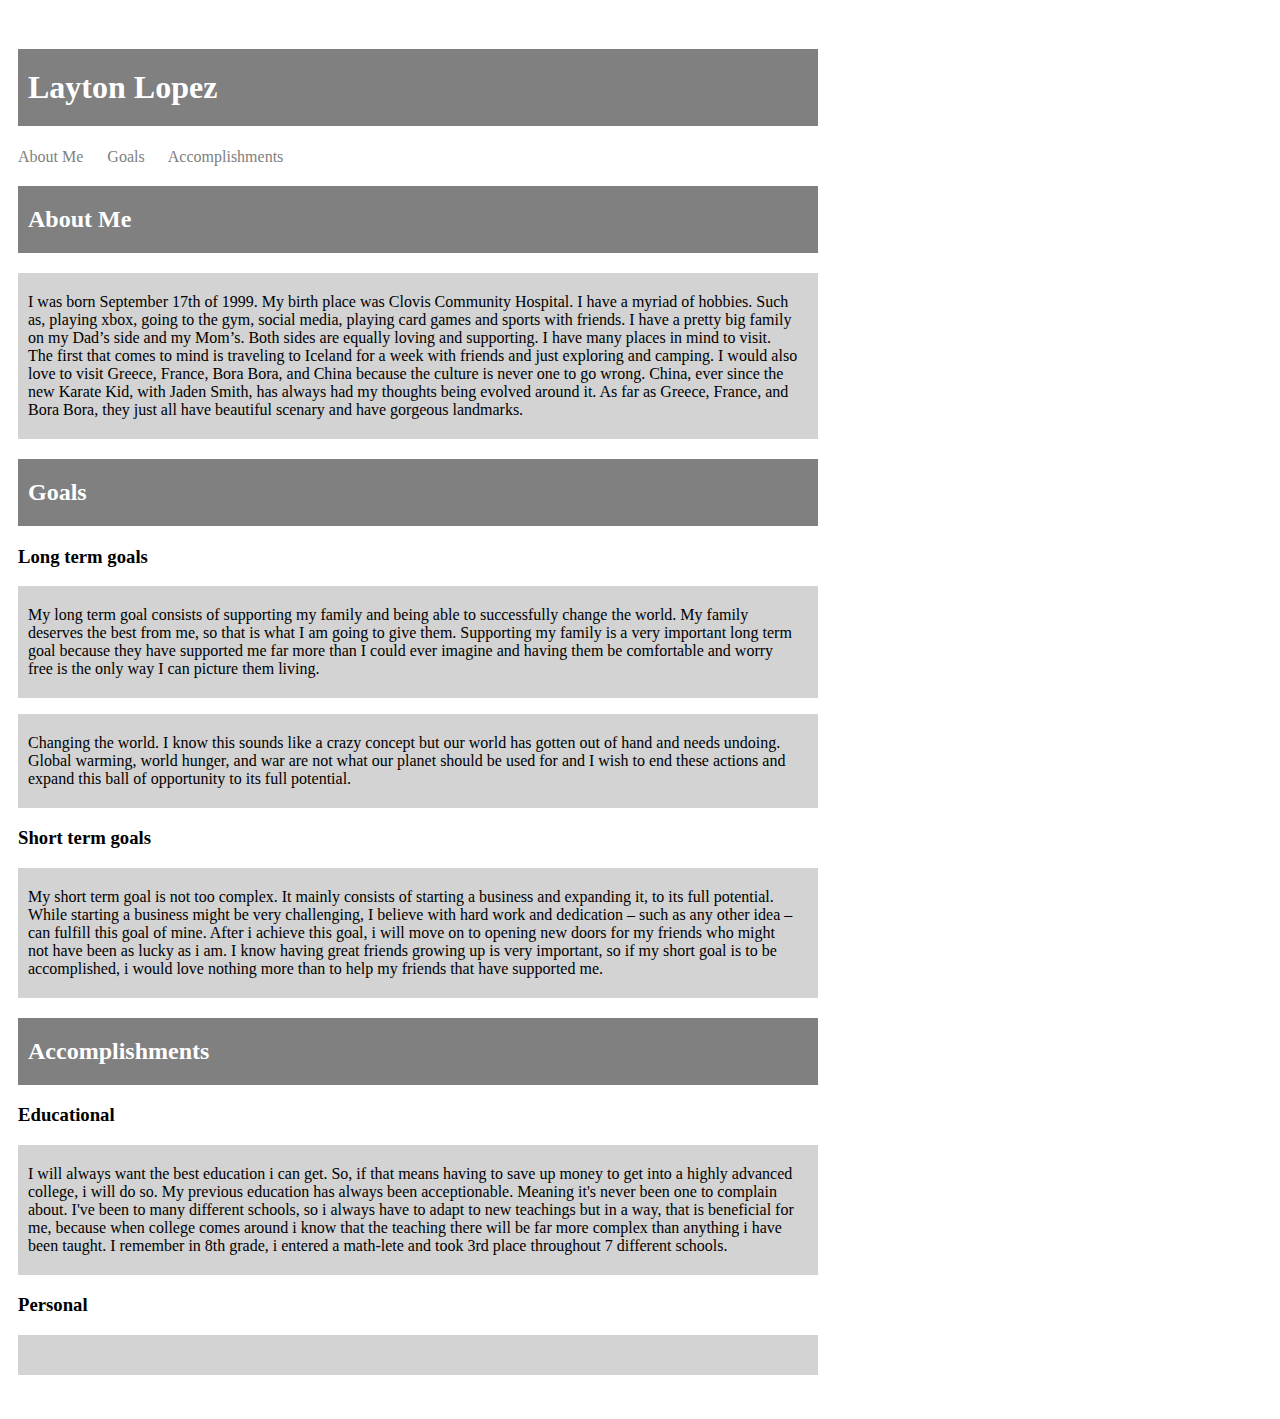
<file: index.html>
<!DOCTYPE html>
<html>
    <head>
        <title></title>
        <link rel="stylesheet" href="_css/main.css">
    </head>
     <body>
        <h1>Layton Lopez</h1>
        <div id="nav">
            <a href="#aboutme">About Me</a>
            <a href="#goals">Goals</a>
            <a href="#accomplishments">Accomplishments</a>
        </div>
       
            <h2 id="aboutme">About Me</h2>
                <p>I was born September 17th of 1999. My birth place was Clovis Community Hospital.
                I have a myriad of hobbies. Such as, playing xbox, going to the gym, social media, playing card games and sports with friends.
                I have a pretty big family on my Dad’s side and my Mom’s. Both sides are equally loving and supporting.
                I have many places in mind to visit.
                The first that comes to mind is traveling to Iceland for a week with friends and just exploring and camping.
                I would also love to visit Greece, France, Bora Bora, and China because the culture is never one to go wrong.
                China, ever since the new Karate Kid, with Jaden Smith, has always had my thoughts being evolved around it. As far as Greece,
                France, and Bora Bora, they just all have beautiful scenary and have gorgeous landmarks.
                </p>
            <h2 id="goals">Goals</h2>
                <h3>Long term goals</h3>
                    <p>My long term goal consists of supporting my family and being able to successfully change the world.
                        My family deserves the best from me, so that is what I am going to give them.
                        Supporting my family is a very important long term goal because they have supported me far more than I could ever
                        imagine and having them be comfortable and worry free is the only way I can picture them living.</p>
                    <p>Changing the world. I know this sounds like a crazy concept but our world has gotten out of hand and needs undoing.
                        Global warming, world hunger, and war are not what our planet should be used for and I wish to end these actions
                        and expand this ball of opportunity to its full potential. </p>
                <h3>Short term goals</h3>
                    <p>My short term goal is not too complex. It mainly consists of starting a business and expanding it, to its full potential.
                        While starting a business might be very challenging, I believe with hard work and dedication – such as any other idea –
                        can fulfill this goal of mine. After i achieve this goal, i will move on to opening new doors for my friends who might
                        not have been as lucky as i am. I know having great friends growing up is very important, so if my short goal is to be
                        accomplished, i would love nothing more than to help my friends that have supported me.</p>
            <h2 id="accomplishments">Accomplishments</h2>
                <h3>Educational</h3>
                    <p>I will always want the best education i can get. So, if that means having to save up money to get into a highly advanced
                    college, i will do so. My previous education has always been acceptionable. Meaning it's never been one to complain about. 
                    I've been to many different schools, so i always have to adapt to new teachings but in a way, that is beneficial for me, because
                    when college comes around i know that the teaching there will be far more complex than anything i have been taught. I remember in 8th
                    grade, i entered a math-lete and took 3rd place throughout 7 different schools.</p>
                <h3>Personal</h3>
                    <p></p>
    </body>
</html>
</file>
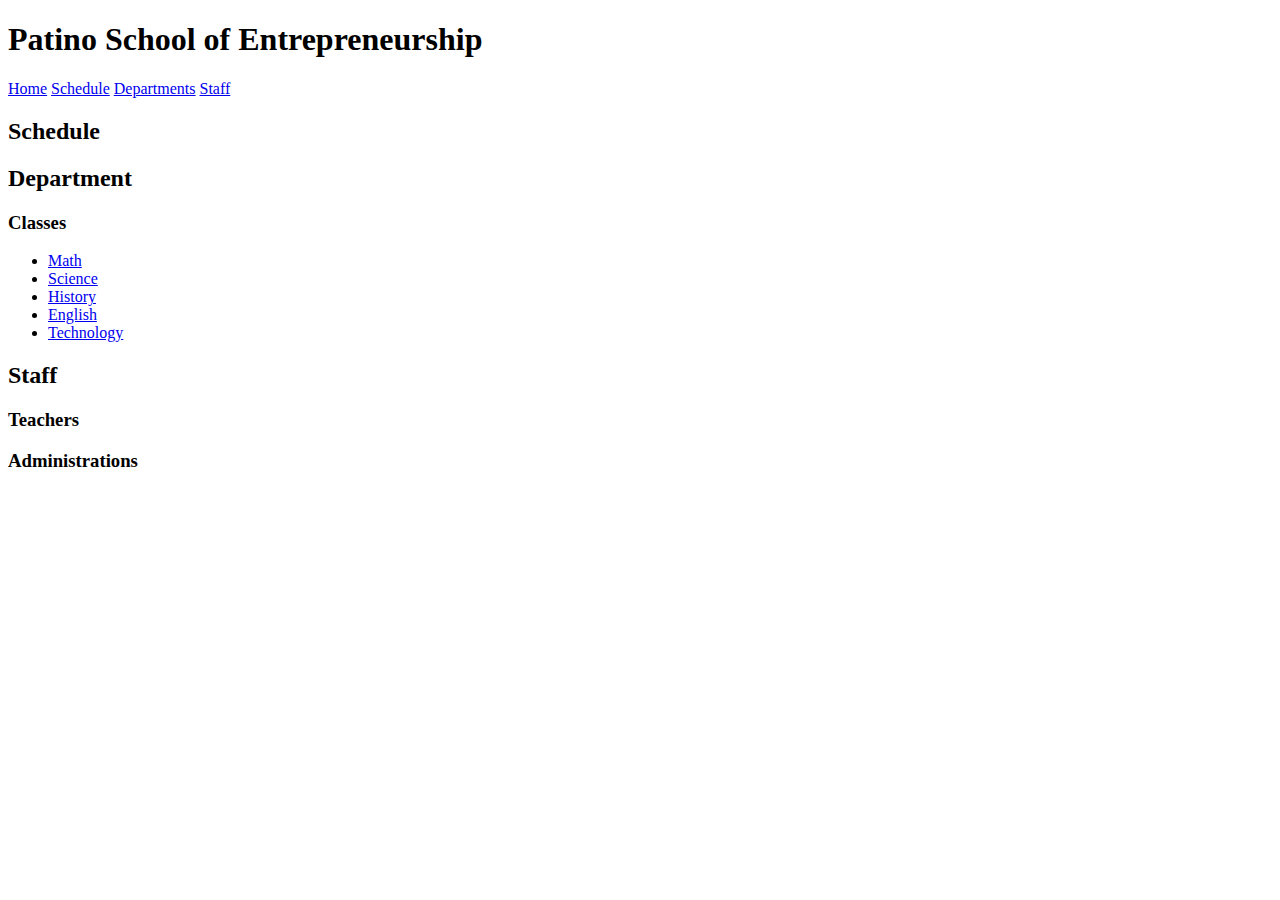
<file: headings.html>
<!DOCTYPE html>
<html>
    <head>
        <title></title>
    </head>
            <body>
                <h1>Patino School of Entrepreneurship</h1>
                        <a href="https://daileyreview-lxyton.c9.io/index.html">Home</a>
                        <a href="https://daileyreview-lxyton.c9.io./schedule.html">Schedule</a>
                        <a href="https://daileyreview-lxyton.c9.io./departments.html">Departments</a>
                        <a href="https://daileyreview-lxyton.c9.io./staff.html">Staff</a>
                    <h2>Schedule</h2>
                    <h2>Department</h2>
                        <h3>Classes</h3>
                            <ul>
                                <li><a href="https://daileyreview-lxyton.c9.io/math.html">Math</a></li>
                                <li><a href="https://daileyreview-lxyton.c9.io/science.html">Science</a></li>
                                <li><a href="https://daileyreview-lxyton.c9.io/history.html">History</a></li>
                                <li><a href="https://daileyreview-lxyton.c9.io/english.html">English</a></li>
                                <li><a href="https://daileyreview-lxyton.c9.io/technology.html">Technology</a></li>
                            </ul>
                    <h2>Staff</h2>
                        <h3>Teachers</h3>
                        <h3>Administrations</h3>
            </body>
</html>
</file>
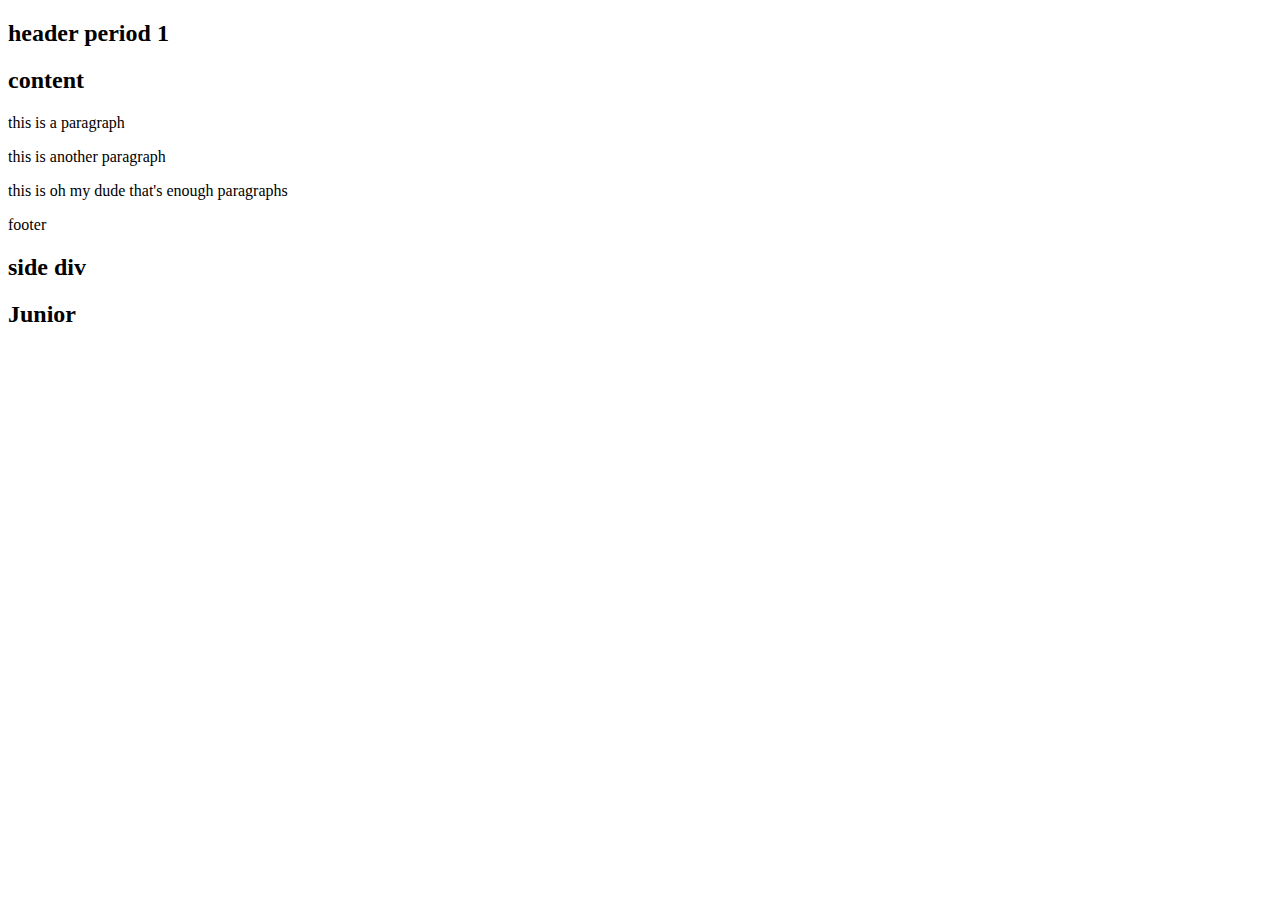
<file: indent.html>
<!doctype html>
    <html lang="en">
<head>
    <meta charset="UTF-8">
    <title>Document</title>
<head>
<body>
    <div id="stuff">
    <div id="header">
        <h2>header period 1</h2>
</div>
    <div id="content">
        <h2>content</h2>
</div>
            <p>this is a paragraph</p>
            <p class="clearFloat">this is another paragraph<p>
            <p>this is oh my dude that's enough paragraphs<p>
    <div id="footer">
        </h2>footer</h2>
</div>
</div>
    </div id="side">
        <h2>side div</h2>
</div>
    <div id="junior">
        <h2>Junior</h2>
</div>
</body>
</html>
</file>
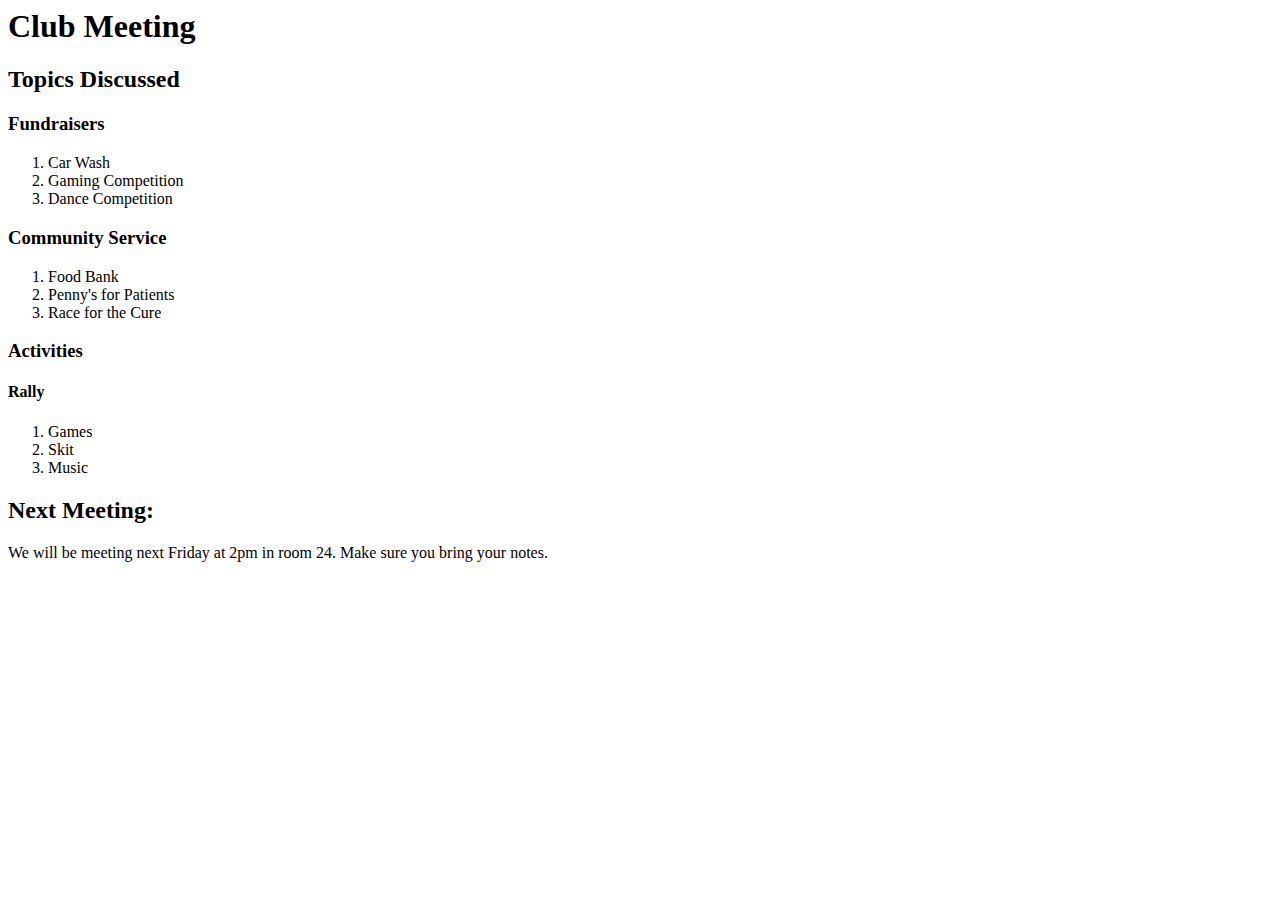
<file: lists.html>
<DOCTYPE HTML>
    <html>
        <head>
            <title></title>
            <h1>Club Meeting</h1>
        </head>
        <body>
                <h2>Topics Discussed</h2>
                <h3>Fundraisers</h3>
                    <ol>
                        <li>Car Wash</li>
                        <li>Gaming Competition</li>
                        <li>Dance Competition</li>
                    </ol>
                <h3>Community Service</h3>
                    <ol>
                        <li>Food Bank</li>
                        <li>Penny's for Patients</li>
                        <li>Race for the Cure</li>
                    </ol>
                <h3>Activities</h3>
                    <h4>Rally</h4>
                        <ol>
                            <li>Games</li>
                            <li>Skit</li>
                            <li>Music</li>
                        </ol>
                <h2>Next Meeting:</h2>
                <p>We will be meeting next Friday at 2pm in room 24. Make sure you bring your notes.</p>
        </body>
    </html>
</file>
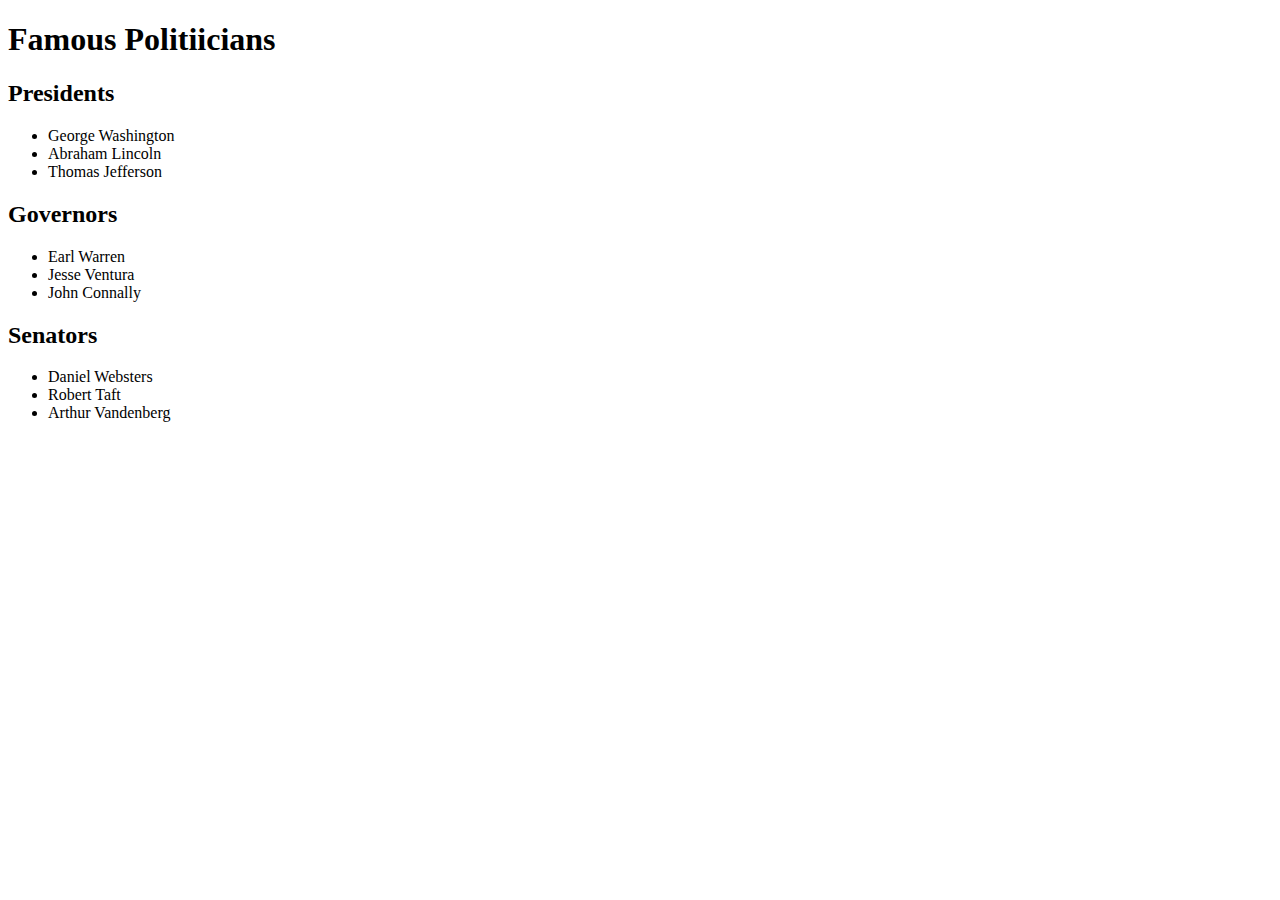
<file: outline.html>
<!DOCTYPE html>
<html>
    <head>

    </head>
    <body>
        <h1>Famous Politiicians</h1>
            <h2>Presidents</h2>
                <ul>
                    <li>George Washington</li>
                    <li>Abraham Lincoln</li>
                    <li>Thomas Jefferson</li>
                </ul>  
            <h2>Governors</h2>
                <ul>
                    <li>Earl Warren</li>
                    <li>Jesse Ventura</li>
                    <li>John Connally</li>
                </ul>
            <h2>Senators</h2>
                <ul>
                    <li>Daniel Websters</li> 
                    <li>Robert Taft</li>
                    <li>Arthur Vandenberg</li>
                </ul>
    </body>                
              
        
















   

</html>
</file>
<file: _css/main.css>
body {
    width:800px;
    padding: 20px 20px 20px 10px;
}

h1, h2 {
    background-color:gray;
    color: white;
    Padding: 20px 20px 20px 10px;
}

p {
    background-color:lightgray;
    padding: 20px 20px 20px 10px;
}
#nav a {
    text-decoration:none;
    color:gray;
    padding-right:20px;
}
</file>
